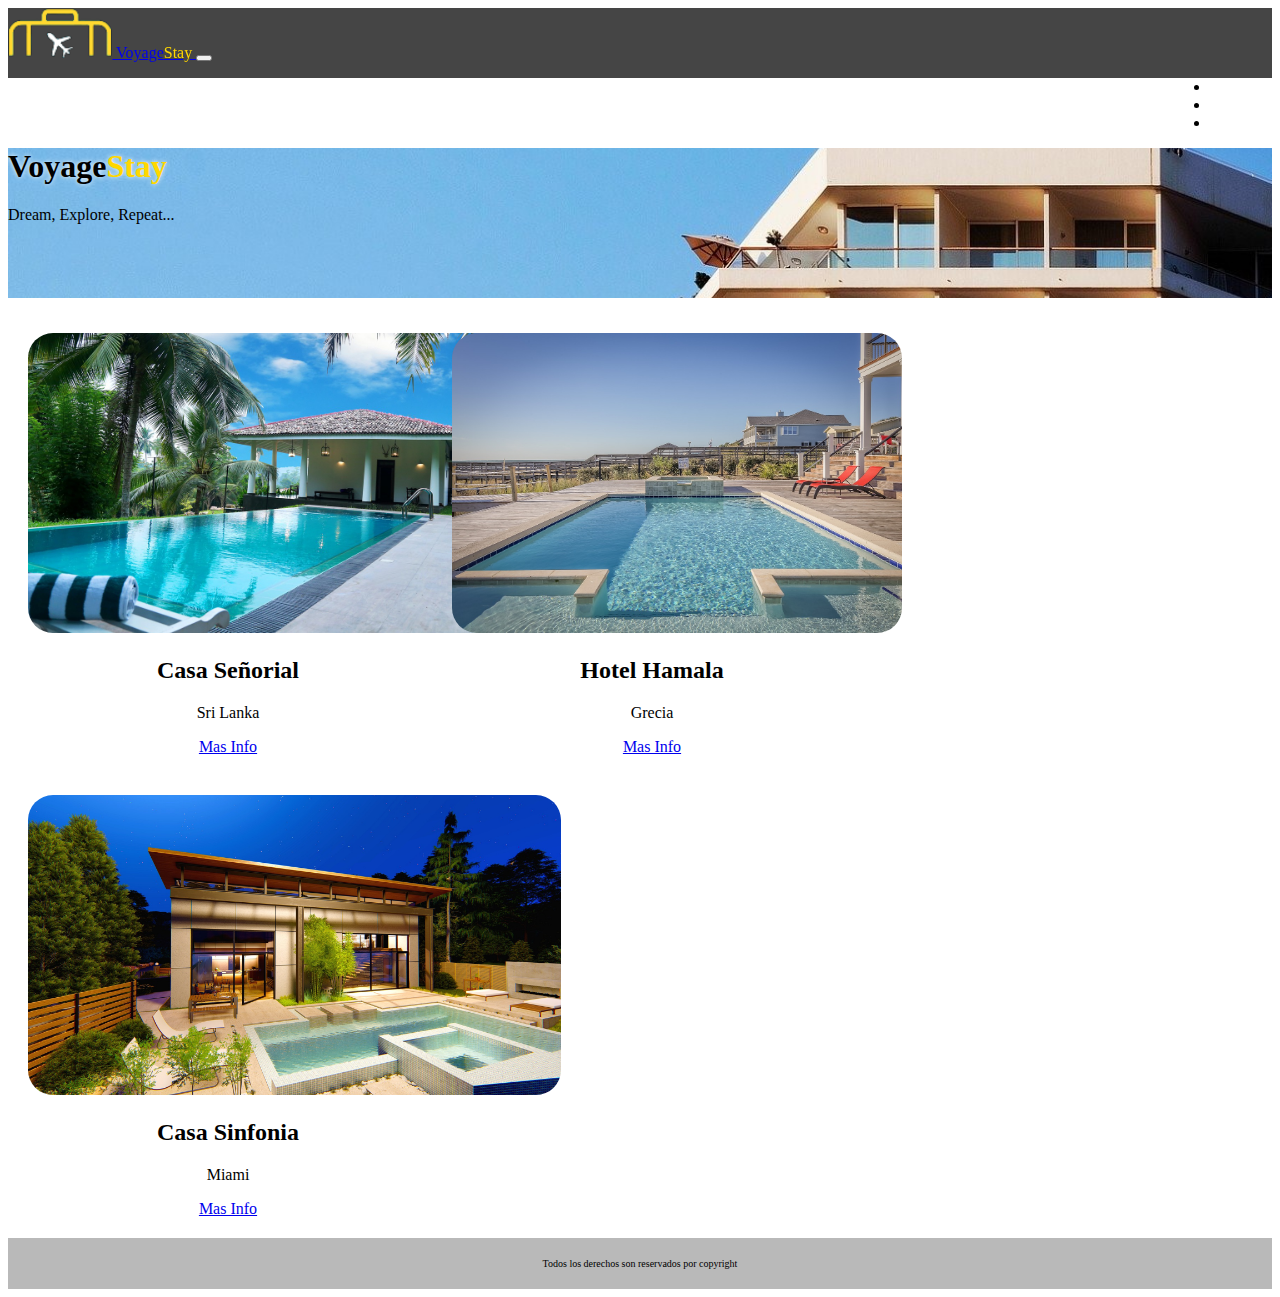
<file: index.html>
<!DOCTYPE html>
<html lang="es">
  <head>
    <meta charset="UTF-8" />
    <meta name="viewport" content="width=device-width, initial-scale=1.0" />
    <meta
      name="description"
      content="VoyageStay: Tu destino para alojamiento de vacaciones de calidad en destinos fascinantes. ¡Reserva hoy mismo y crea recuerdos inolvidables!"
    />
    <meta
      name="keywords"
      content="Alojamiento, Reserva, Vacaciones, Hoteleria, Hotel, Albergue, Viaje, Turismo, Agencia de Viajes, Paquetes de Viajes, Verano, Playa, Mar"
    />
    <!-- fontawasome Inicia -->
    <link
      rel="stylesheet"
      href="https://cdnjs.cloudflare.com/ajax/libs/font-awesome/6.4.2/css/all.min.css"
      integrity="sha512-z3gLpd7yknf1YoNbCzqRKc4qyor8gaKU1qmn+CShxbuBusANI9QpRohGBreCFkKxLhei6S9CQXFEbbKuqLg0DA=="
      crossorigin="anonymous"
      referrerpolicy="no-referrer"
    />
    <!-- fontawasome FIN -->
    <!-- Bs 5.1 Inicio -->
    <link
      href="https://cdn.jsdelivr.net/npm/bootstrap@5.1.3/dist/css/bootstrap.min.css"
      rel="stylesheet"
      integrity="sha384-1BmE4kWBq78iYhFldvKuhfTAU6auU8tT94WrHftjDbrCEXSU1oBoqyl2QvZ6jIW3"
      crossorigin="anonymous"
    />
    <!-- Bs 5.1 FIN -->
    <link rel="stylesheet" href="estilos.css" />
    <link
      rel="shortcut icon"
      href="./Imagenes/favicon-32x32.png"
      type="image/x-icon"
    />
    <title>VoyageStay: Alojamiento de Vacaciones | VoyageStay</title>
  </head>

  <body>
    <!-- NAV BAR INICIO -->
    <header>
      <nav class="navbar navbar-expand-sm navbar-dark fixed-top">
        <div class="container-fluid">
          <a class="navbar-brand" href="#">
            <img
              src="./Imagenes/Logo1.png"
              alt="LogoVoyageStay"
              class="img-navbar"
            />
            Voyage<span class="logo-span">Stay </span>
          </a>
          <button
            class="navbar-toggler"
            type="button"
            data-bs-toggle="collapse"
            data-bs-target="#collapsibleNavbar"
          >
            <span class="navbar-toggler-icon"></span>
          </button>
          <div class="collapse navbar-collapse" id="collapsibleNavbar">
            <ul class="navbar-nav">
              <li class="nav-item">
                <a class="nav-link" href="index.html">Home</a>
              </li>
              <li class="nav-item">
                <a class="nav-link" href="./page/aboustus.html">About Us</a>
              </li>
              <li class="nav-item">
                <a class="nav-link" href="./page/contact.html">Contact</a>
              </li>
            </ul>
          </div>
        </div>
      </nav>
    </header>
    <!-- NAVBAR FIN  -->

    <!-- JUMBOTRON INICIO -->
    <div class="jumbotron p-5">
      <h1>Voyage<span class="logo-span">Stay</span></h1>
      <p>Dream, Explore, Repeat...</p>
    </div>
    <!-- JUMBOTRON FIN -->

    <!-- Card Inicio -->
    <main>
      <div class="cards d-flex justify-content-around">
        <div class="card" style="width: 400px">
          <img
            class="card-img-top card-img"
            src="./Imagenes/CasaSeñorial.jpg"
            alt="image Casa Señorial"
          />
          <div class="card-body">
            <h2 class="card-title">Casa Señorial</h2>
            <p class="card-text">Sri Lanka</p>
            <a href="./page/seniorial.html" class="btn btn-info" target="blank">Mas Info</a>
          </div>
        </div>
        <div class="card" style="width: 400px">
          <img
            class="card-img-top card-img"
            src="./Imagenes/HotelHamala.jpg"
            alt="image Hotel Hamala"
          />
          <div class="card-body">
            <h2 class="card-title">Hotel Hamala</h2>
            <p class="card-text">Grecia</p>
            <a href="./page/hamala.html" class="btn btn-info" target="blank">Mas Info</a>
          </div>
        </div>
        <div class="card" style="width: 400px">
          <img
            class="card-img-top card-img"
            src="./Imagenes/CasaSinfonia.jpg"
            alt="image Casa Sinfonia"
          />
          <div class="card-body">
            <h2 class="card-title">Casa Sinfonia</h2>
            <p class="card-text">Miami</p>
            <a href="./page/sinfonia.html" class="btn btn-info" target="blank">Mas Info</a>
          </div>
        </div>
      </div>
    </main>
    <!-- Pie de pagina -->
    <footer>
      <p>Todos los derechos son reservados por copyright</p>
      <div class="redes">
        <a href="https://www.facebook.com/caco.flores.9" target="_blank">
          <i class="fab fa-facebook"></i
        ></a>
        <a href="https://www.instagram.com/cflores.s/" target="_blank">
          <i class="fab fa-instagram"></i
        ></a>
        <a
          href="https://www.linkedin.com/in/carlosfloreserrano/"
          target="_blank"
        >
          <i class="fab fa-linkedin"></i
        ></a>
      </div>
    </footer>

    <script
      src="https://cdn.jsdelivr.net/npm/bootstrap@5.1.3/dist/js/bootstrap.bundle.min.js"
      integrity="sha384-ka7Sk0Gln4gmtz2MlQnikT1wXgYsOg+OMhuP+IlRH9sENBO0LRn5q+8nbTov4+1p"
      crossorigin="anonymous"
    ></script>
  </body>
</html>
</file>
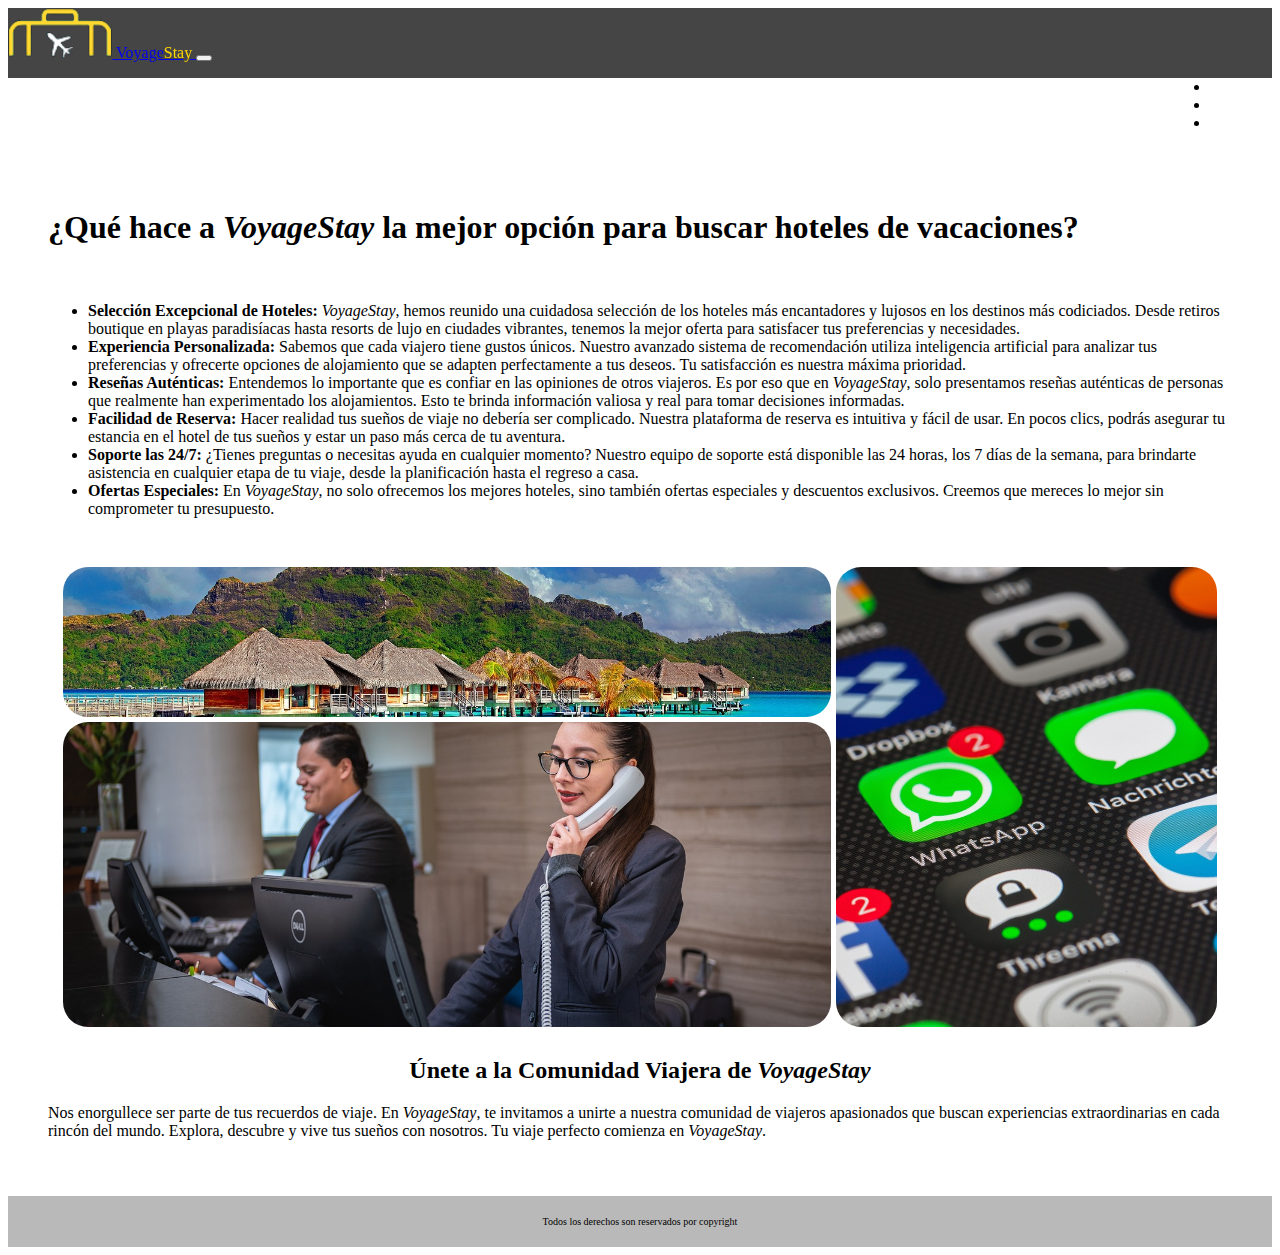
<file: page/aboustus.html>
<!DOCTYPE html>
<html lang="es">
  <head>
    <meta charset="UTF-8" />
    <meta name="viewport" content="width=device-width, initial-scale=1.0" />
    <meta name="description" content="VoyageStay: Tu destino para alojamiento de vacaciones de calidad en destinos fascinantes. ¡Reserva hoy mismo y crea recuerdos inolvidables!" >
    <meta name="keywords" content="Alojamiento, Reserva, Vacaciones, Hoteleria, Hotel, Albergue, Viaje, Turismo, Agencia de Viajes, Paquetes de Viajes, Verano, Playa, Mar">
    <!-- fontawasome Inicia -->
    <link
      rel="stylesheet"
      href="https://cdnjs.cloudflare.com/ajax/libs/font-awesome/6.4.2/css/all.min.css"
      integrity="sha512-z3gLpd7yknf1YoNbCzqRKc4qyor8gaKU1qmn+CShxbuBusANI9QpRohGBreCFkKxLhei6S9CQXFEbbKuqLg0DA=="
      crossorigin="anonymous"
      referrerpolicy="no-referrer"
    />
    <!-- fontawasome FIN -->
    <!-- Bs 5.1 Inicio -->
    <link
      href="https://cdn.jsdelivr.net/npm/bootstrap@5.1.3/dist/css/bootstrap.min.css"
      rel="stylesheet"
      integrity="sha384-1BmE4kWBq78iYhFldvKuhfTAU6auU8tT94WrHftjDbrCEXSU1oBoqyl2QvZ6jIW3"
      crossorigin="anonymous"
    />
    <!-- Bs 5.1 FIN -->
    <link rel="stylesheet" href="../estilos.css" />
    <link
      rel="shortcut icon"
      href="../Imagenes/favicon-32x32.png"
      type="image/x-icon"
    />
    <title> About Us | VoyageStay: Alojamiento de Vacaciones | VoyageStay</title>
  </head>

  <body>
    <!-- NAV BAR INICIO -->
    <header>
      <nav class="navbar navbar-expand-sm navbar-dark fixed-top">
        <div class="container-fluid">
          <a class="navbar-brand" href="#">
            <img
              src="../Imagenes/Logo1.png"
              alt="LogoVoyageStay"
              class="img-navbar"
            />
            Voyage<span class="logo-span">Stay </span>
          </a>
          <button
            class="navbar-toggler"
            type="button"
            data-bs-toggle="collapse"
            data-bs-target="#collapsibleNavbar"
          >
            <span class="navbar-toggler-icon"></span>
          </button>
          <div class="collapse navbar-collapse" id="collapsibleNavbar">
            <ul class="navbar-nav">
              <li class="nav-item">
                <a class="nav-link" href="../index.html">Home</a>
              </li>
              <li class="nav-item">
                <a class="nav-link" href="aboustus.html">About Us</a>
              </li>
              <li class="nav-item">
                <a class="nav-link" href="contact.html">Contact</a>
              </li>
            </ul>
          </div>
        </div>
      </nav>
    </header>
    <!-- NAVBAR FIN  -->
    <main>
    <div class="infoAboustus">
      <div class="row">
        <div class="col-lg-6 col-md-12 infoizquierdo">
          <h1>
            ¿Qué hace a <em>VoyageStay</em> la mejor opción para buscar hoteles
            de vacaciones?
          </h1>
          <br/>
          <ul>
            <li>
              <strong>Selección Excepcional de Hoteles: </strong>
              <em>VoyageStay</em>, hemos reunido una cuidadosa selección de los
              hoteles más encantadores y lujosos en los destinos más codiciados.
              Desde retiros boutique en playas paradisíacas hasta resorts de
              lujo en ciudades vibrantes, tenemos la mejor oferta para
              satisfacer tus preferencias y necesidades.
            </li>
            <li>
              <strong>Experiencia Personalizada:</strong> Sabemos que cada
              viajero tiene gustos únicos. Nuestro avanzado sistema de
              recomendación utiliza inteligencia artificial para analizar tus
              preferencias y ofrecerte opciones de alojamiento que se adapten
              perfectamente a tus deseos. Tu satisfacción es nuestra máxima
              prioridad.
            </li>
            <li>
              <strong>Reseñas Auténticas: </strong>Entendemos lo importante que
              es confiar en las opiniones de otros viajeros. Es por eso que en
              <em>VoyageStay</em>, solo presentamos reseñas auténticas de
              personas que realmente han experimentado los alojamientos. Esto te
              brinda información valiosa y real para tomar decisiones
              informadas.
            </li>
            <li>
              <strong>Facilidad de Reserva:</strong> Hacer realidad tus sueños
              de viaje no debería ser complicado. Nuestra plataforma de reserva
              es intuitiva y fácil de usar. En pocos clics, podrás asegurar tu
              estancia en el hotel de tus sueños y estar un paso más cerca de tu
              aventura.
            </li>
            <li>
              <strong>Soporte las 24/7:</strong> ¿Tienes preguntas o necesitas
              ayuda en cualquier momento? Nuestro equipo de soporte está
              disponible las 24 horas, los 7 días de la semana, para brindarte
              asistencia en cualquier etapa de tu viaje, desde la planificación
              hasta el regreso a casa.
            </li>
            <li>
              <strong>Ofertas Especiales:</strong> En <em>VoyageStay</em>, no
              solo ofrecemos los mejores hoteles, sino también ofertas
              especiales y descuentos exclusivos. Creemos que mereces lo mejor
              sin comprometer tu presupuesto.
            </li>
            <br>
          </ul>
        </div>

        <div class="col-lg-6 col-md-12 infoderecho">
          <div class="fotoderecho fotoderecho1"></div>
          <div class="fotoderecho fotoderecho2"></div>
          <div class="fotoderecho fotoderecho3"></div>
        </div>
      </div>
      <div class="col-md-12">
        <h2 class="info2">
          Únete a la Comunidad Viajera de <em>VoyageStay</em>
        </h2>
        <p>
          Nos enorgullece ser parte de tus recuerdos de viaje. En
          <em>VoyageStay</em>, te invitamos a unirte a nuestra comunidad de
          viajeros apasionados que buscan experiencias extraordinarias en cada
          rincón del mundo. Explora, descubre y vive tus sueños con nosotros. Tu
          viaje perfecto comienza en <em>VoyageStay</em>.
        </p>
      </div>
    </div>
  </main>
    <!-- Pie de pagina -->
    <footer>
      <p>Todos los derechos son reservados por copyright</p>
      <div class="redes">
        <a href="https://www.facebook.com/caco.flores.9" target="_blank">
          <i class="fab fa-facebook"></i
        ></a>
        <a href="https://www.instagram.com/cflores.s/" target="_blank">
          <i class="fab fa-instagram"></i
        ></a>
        <a
          href="https://www.linkedin.com/in/carlosfloreserrano/"
          target="_blank"
        >
          <i class="fab fa-linkedin"></i
        ></a>
      </div>
    </footer>

    <script
      src="https://cdn.jsdelivr.net/npm/bootstrap@5.1.3/dist/js/bootstrap.bundle.min.js"
      integrity="sha384-ka7Sk0Gln4gmtz2MlQnikT1wXgYsOg+OMhuP+IlRH9sENBO0LRn5q+8nbTov4+1p"
      crossorigin="anonymous"
    ></script>
  </body>
</html>
</file>
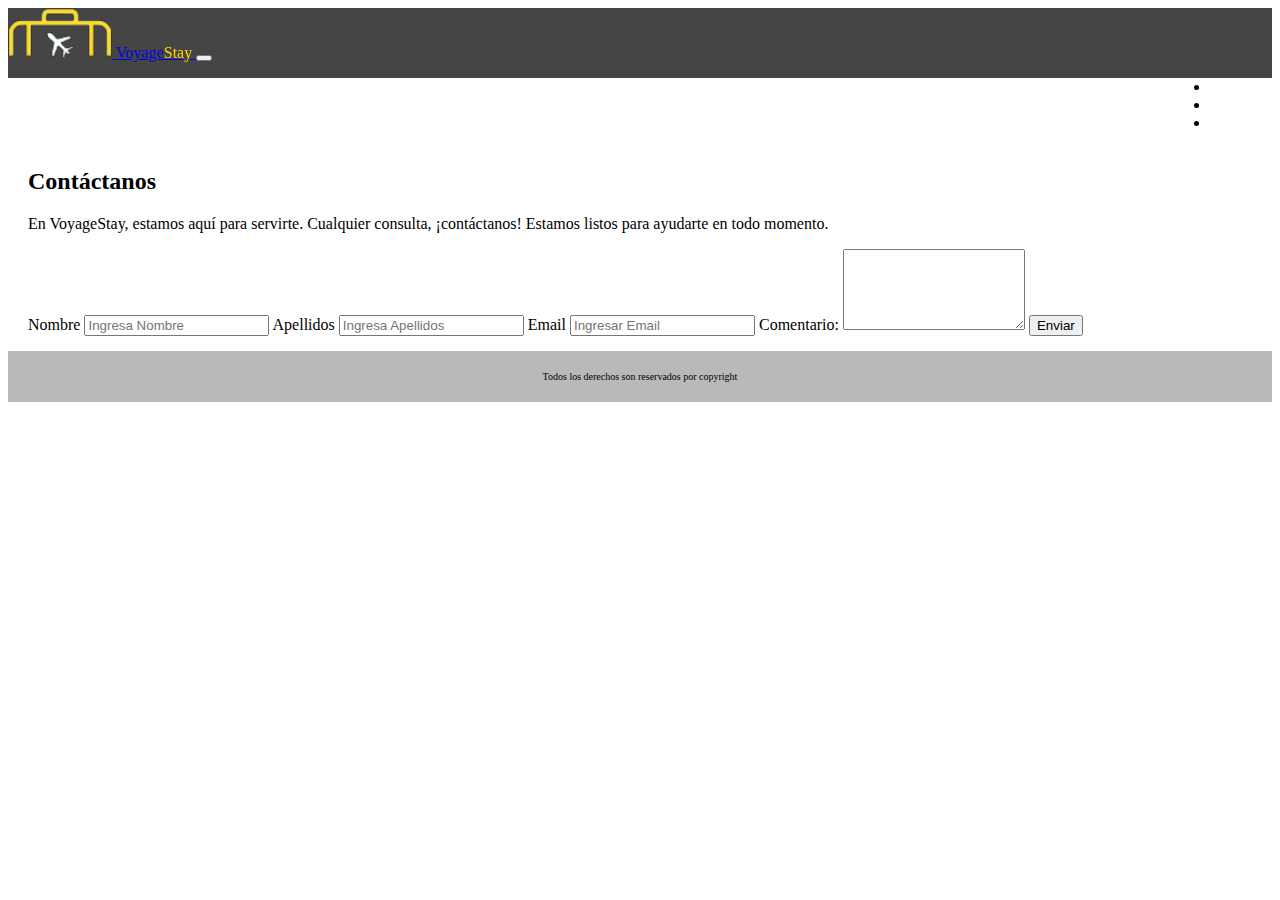
<file: page/contact.html>
<!DOCTYPE html>
<html lang="es">
  <head>
    <meta charset="UTF-8" />
    <meta name="viewport" content="width=device-width, initial-scale=1.0" />
    <meta
      name="description"
      content="VoyageStay: Tu destino para alojamiento de vacaciones de calidad en destinos fascinantes. ¡Reserva hoy mismo y crea recuerdos inolvidables!"
    />
    <meta
      name="keywords"
      content="Alojamiento, Reserva, Vacaciones, Hoteleria, Hotel, Albergue, Viaje, Turismo, Agencia de Viajes, Paquetes de Viajes, Verano, Playa, Mar"
    />
    <!-- fontawasome Inicia -->
    <link
      rel="stylesheet"
      href="https://cdnjs.cloudflare.com/ajax/libs/font-awesome/6.4.2/css/all.min.css"
      integrity="sha512-z3gLpd7yknf1YoNbCzqRKc4qyor8gaKU1qmn+CShxbuBusANI9QpRohGBreCFkKxLhei6S9CQXFEbbKuqLg0DA=="
      crossorigin="anonymous"
      referrerpolicy="no-referrer"
    />
    <!-- fontawasome FIN -->
    <!-- Bs 5.1 Inicio -->
    <link
      href="https://cdn.jsdelivr.net/npm/bootstrap@5.1.3/dist/css/bootstrap.min.css"
      rel="stylesheet"
      integrity="sha384-1BmE4kWBq78iYhFldvKuhfTAU6auU8tT94WrHftjDbrCEXSU1oBoqyl2QvZ6jIW3"
      crossorigin="anonymous"
    />
    <!-- Bs 5.1 FIN -->
    <link rel="stylesheet" href="../estilos.css" />
    <link
      rel="shortcut icon"
      href="../Imagenes/favicon-32x32.png"
      type="image/x-icon"
    />
    <title>Contact | VoyageStay: Alojamiento de Vacaciones | VoyageStay</title>
  </head>

  <body>
    <!-- NAV BAR INICIO -->
    <header>
      <nav class="navbar navbar-expand-sm navbar-dark fixed-top">
        <div class="container-fluid">
          <a class="navbar-brand" href="#">
            <img
              src="../Imagenes/Logo1.png"
              alt="LogoVoyageStay"
              class="img-navbar"
            />
            Voyage<span class="logo-span">Stay </span>
          </a>
          <button
            class="navbar-toggler"
            type="button"
            data-bs-toggle="collapse"
            data-bs-target="#collapsibleNavbar"
          >
            <span class="navbar-toggler-icon"></span>
          </button>
          <div class="collapse navbar-collapse" id="collapsibleNavbar">
            <ul class="navbar-nav">
              <li class="nav-item">
                <a class="nav-link" href="../index.html">Home</a>
              </li>
              <li class="nav-item">
                <a class="nav-link" href="aboustus.html">About Us</a>
              </li>
              <li class="nav-item">
                <a class="nav-link" href="contact.html">Contact</a>
              </li>
            </ul>
          </div>
        </div>
      </nav>
    </header>
    <!-- NAVBAR FIN  -->
    <main>
      <div class="col-md-12 container-form">
        <div class="row info-form">
          <h2>Contáctanos</h2>
          <p>
            En VoyageStay, estamos aquí para servirte. Cualquier consulta,
            ¡contáctanos! Estamos listos para ayudarte en todo momento.
          </p>

          <label for="nombre" class="form-label">Nombre</label>
          <input
            type="text"
            class="form-control"
            id="Nombre"
            placeholder="Ingresa Nombre"
            name="nombre"
          />

          <label for="apellido" class="form-label">Apellidos</label>
          <input
            type="text"
            class="form-control"
            id="Apellidos"
            placeholder="Ingresa Apellidos"
            name="apellidos"
          />

          <label for="email" class="form-label">Email</label>
          <input
            type="email"
            class="form-control"
            id="email"
            placeholder="Ingresar Email"
            name="email"
          />
          <label for="comment">Comentario:</label>
          <textarea
            class="form-control"
            rows="5"
            id="Comentario"
            name="text"
          ></textarea>
          <button type="submit" class="btn btn-info">Enviar</button>
        </div>
      </div>
    </main>
    <!-- Pie de pagina -->
    <footer>
      <p>Todos los derechos son reservados por copyright</p>
      <div class="redes">
        <a href="https://www.facebook.com/caco.flores.9" target="_blank">
          <i class="fab fa-facebook"></i
        ></a>
        <a href="https://www.instagram.com/cflores.s/" target="_blank">
          <i class="fab fa-instagram"></i
        ></a>
        <a
          href="https://www.linkedin.com/in/carlosfloreserrano/"
          target="_blank"
        >
          <i class="fab fa-linkedin"></i
        ></a>
      </div>
    </footer>

    <script
      src="https://cdn.jsdelivr.net/npm/bootstrap@5.1.3/dist/js/bootstrap.bundle.min.js"
      integrity="sha384-ka7Sk0Gln4gmtz2MlQnikT1wXgYsOg+OMhuP+IlRH9sENBO0LRn5q+8nbTov4+1p"
      crossorigin="anonymous"
    ></script>
  </body>
</html>
</file>
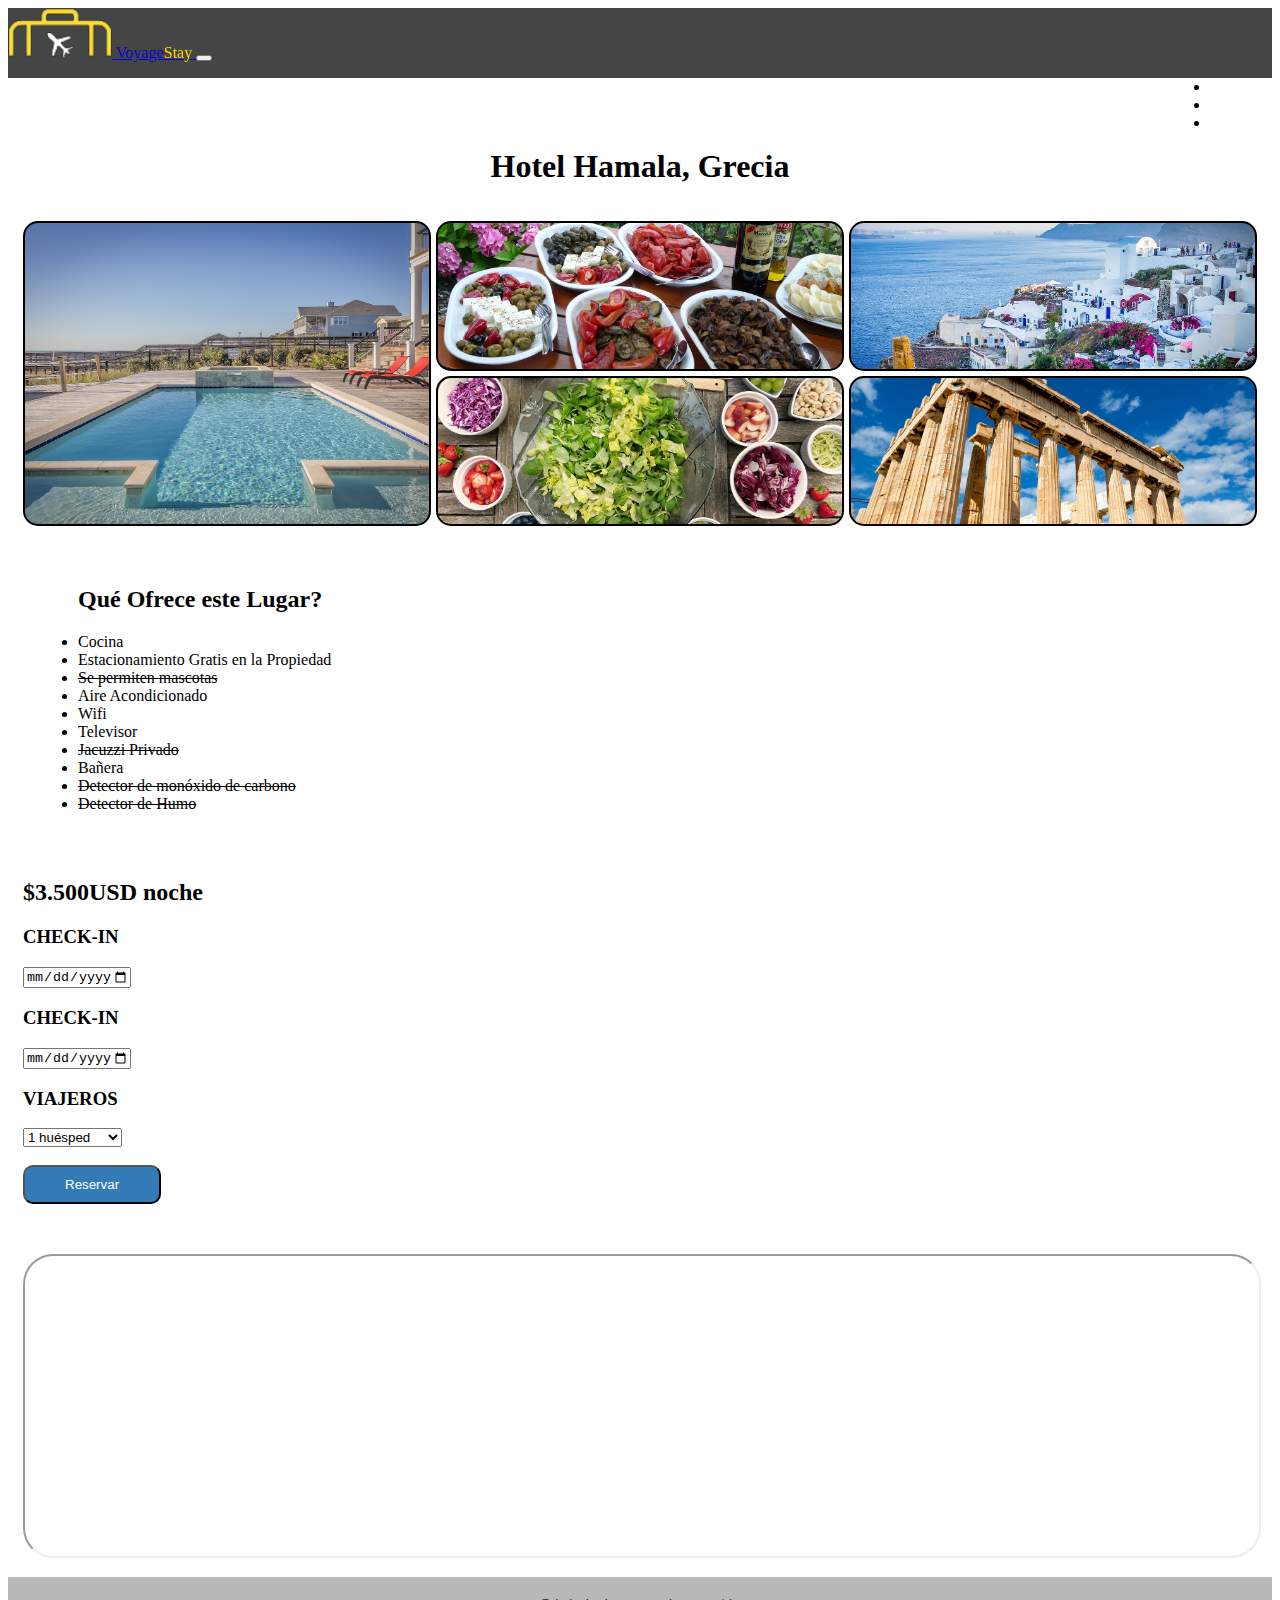
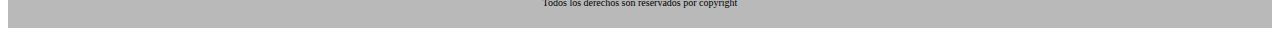
<file: page/hamala.html>
<!DOCTYPE html>
<html lang="es">
  <head>
    <meta charset="UTF-8" />
    <meta name="viewport" content="width=device-width, initial-scale=1.0" />
    <meta
      name="description"
      content="VoyageStay: Tu destino para alojamiento de vacaciones de calidad en destinos fascinantes. ¡Reserva hoy mismo y crea recuerdos inolvidables!"
    />
    <meta
      name="keywords"
      content="Alojamiento, Reserva, Vacaciones, Hoteleria, Hotel, Albergue, Viaje, Turismo, Agencia de Viajes, Paquetes de Viajes, Verano, Playa, Mar"
    />
    <!-- fontawasome Inicia -->
    <link
      rel="stylesheet"
      href="https://cdnjs.cloudflare.com/ajax/libs/font-awesome/6.4.2/css/all.min.css"
      integrity="sha512-z3gLpd7yknf1YoNbCzqRKc4qyor8gaKU1qmn+CShxbuBusANI9QpRohGBreCFkKxLhei6S9CQXFEbbKuqLg0DA=="
      crossorigin="anonymous"
      referrerpolicy="no-referrer"
    />
    <!-- fontawasome FIN -->
    <!-- Bs 5.1 Inicio -->
    <link
      href="https://cdn.jsdelivr.net/npm/bootstrap@5.1.3/dist/css/bootstrap.min.css"
      rel="stylesheet"
      integrity="sha384-1BmE4kWBq78iYhFldvKuhfTAU6auU8tT94WrHftjDbrCEXSU1oBoqyl2QvZ6jIW3"
      crossorigin="anonymous"
    />
    <!-- Bs 5.1 FIN -->
    <link rel="stylesheet" href="../estilos.css" />
    <link
      rel="shortcut icon"
      href="../Imagenes/favicon-32x32.png"
      type="image/x-icon"
    />
    <title>
      Hamala: Lujo y Confort | VoyageStay: Alojamiento de Vacaciones |
      VoyageStay
    </title>
  </head>

  <body>
    <!-- NAV BAR INICIO -->
    <header>
      <nav class="navbar navbar-expand-sm navbar-dark fixed-top">
        <div class="container-fluid">
          <a class="navbar-brand" href="#">
            <img
              src="../Imagenes/Logo1.png"
              alt="LogoVoyageStay"
              class="img-navbar"
            />
            Voyage<span class="logo-span">Stay </span>
          </a>
          <button
            class="navbar-toggler"
            type="button"
            data-bs-toggle="collapse"
            data-bs-target="#collapsibleNavbar"
          >
            <span class="navbar-toggler-icon"></span>
          </button>
          <div class="collapse navbar-collapse" id="collapsibleNavbar">
            <ul class="navbar-nav">
              <li class="nav-item">
                <a class="nav-link" href="../index.html">Home</a>
              </li>
              <li class="nav-item">
                <a class="nav-link" href="aboustus.html">About Us</a>
              </li>
              <li class="nav-item">
                <a class="nav-link" href="contact.html">Contact</a>
              </li>
            </ul>
          </div>
        </div>
      </nav>
    </header>
    <!-- NAVBAR FIN  -->

    <!-- titulo del hotel INICIO -->
    <main>
      <h1 class="titulohotel">Hotel Hamala, Grecia</h1>

      <!-- Carousel Menor a 788 -->
      <div id="demo" class="carousel slide" data-bs-ride="carousel">
        <!-- Indicators/dots -->
        <div class="carousel-indicators">
          <button
            type="button"
            data-bs-target="#demo"
            data-bs-slide-to="0"
            class="active"
          ></button>
          <button
            type="button"
            data-bs-target="#demo"
            data-bs-slide-to="1"
          ></button>
          <button
            type="button"
            data-bs-target="#demo"
            data-bs-slide-to="2"
          ></button>
          <button
            type="button"
            data-bs-target="#demo"
            data-bs-slide-to="3"
          ></button>
          <button
            type="button"
            data-bs-target="#demo"
            data-bs-slide-to="4"
          ></button>
        </div>

        <!-- The slideshow/carousel -->
        <div class="carousel-inner">
          <div class="carousel-item active">
            <img
              src="../Imagenes/hamala/HotelHamala.jpg"
              alt="fotohamala"
              class="d-block w-100"
            />
          </div>
          <div class="carousel-item">
            <img
              src="../Imagenes/hamala/buffet-58725_1280.jpg"
              alt="fotohamala"
              class="d-block w-100"
            />
          </div>
          <div class="carousel-item">
            <img
              src="../Imagenes/hamala/santorini-gca7d67df2_1280.jpg"
              alt="fotohamala"
              class="d-block w-100"
            />
          </div>
          <div class="carousel-item">
            <img
              src="../Imagenes/hamala/greece-g835566707_1280.jpg"
              alt="fotohamala"
              class="d-block w-100"
            />
          </div>
          <div class="carousel-item">
            <img
              src="../Imagenes/hamala/salad-2756467_1280.jpg"
              alt="fotohamala"
              class="d-block w-100"
            />
          </div>
        </div>

        <!-- Left and right controls/icons -->
        <button
          class="carousel-control-prev"
          type="button"
          data-bs-target="#demo"
          data-bs-slide="prev"
        >
          <span class="carousel-control-prev-icon"></span>
        </button>
        <button
          class="carousel-control-next"
          type="button"
          data-bs-target="#demo"
          data-bs-slide="next"
        >
          <span class="carousel-control-next-icon"></span>
        </button>
      </div>

      <!-- Galeria Mayor a 788 -->

      <div class="galeria">
        <div class="item item1"></div>
        <div class="item item2"></div>
        <div class="item item3"></div>
        <div class="item item4"></div>
        <div class="item item5"></div>
      </div>

      <div class="containerProducto">
        <div class="row">
          <div
            class="col-lg-4 col-md-6 col-12 infoproducto infoproductoizquierdo ofrece">
            <ul class="listadescripcion">
              <h2>Qué Ofrece este Lugar?</h2>
              <li>Cocina</li>
              <li>Estacionamiento Gratis en la Propiedad</li>
              <li><s>Se permiten mascotas </s></li>
              <li>Aire Acondicionado</li>
              <li>Wifi</li>
              <li>Televisor</li>
              <li><s>Jacuzzi Privado</s></li>
              <li>Bañera</li>
              <li><s>Detector de monóxido de carbono</s></li>
              <li><s>Detector de Humo</s></li>
            </ul>
          </div>
          <div
            class="col-lg-4 col-md-6 col-12 infoproducto infoproductocentro reserva">
            <div class="listaprecios">
              <h2 class="precio">$3.500USD noche</h2>
              <h3>CHECK-IN</h3>
              <input
                type="date"
                name="fecha"
                placeholder="Ingresa la fecha"
                class="campo"
                min="2023-07-31"
                max="2023-12-21"
              />
              <h3>CHECK-IN</h3>
              <input
                type="date"
                name="fecha"
                placeholder="Ingresa la fecha"
                class="campo"
                min="2023-07-31"
                max="2023-12-21"
              />
              <br />
              <h3>VIAJEROS</h3>
              <select id="num-huespedes" name="num-huespedes">
                <option value="1">1 huésped</option>
                <option value="2">2 huéspedes</option>
                <option value="3">3 huéspedes</option>
                <option value="4">4 huéspedes</option>
              </select>
              <br /><br />
              <button type="button" class="btnreservar">Reservar</button>
            </div>
          </div>
          <div class="col-lg-4 col-md-12 col-12 infoproducto infoproductoderecho mapa">
            <iframe
              src="https://www.google.com/maps/embed?pb=!1m18!1m12!1m3!1d6426126.670628727!2d24.324433900000002!3d38.1458392!2m3!1f0!2f0!3f0!3m2!1i1024!2i768!4f13.1!3m3!1m2!1s0x135b4ac711716c63%3A0x363a1775dc9a2d1d!2sGrecia!5e0!3m2!1ses-419!2sar!4v1690823921209!5m2!1ses-419!2sar"
            ></iframe>
          </div>
        </div>
      </div>
    </main>
    <!-- Pie de pagina -->
    <footer>
      <p>Todos los derechos son reservados por copyright</p>
      <div class="redes">
        <a href="https://www.facebook.com/caco.flores.9" target="_blank">
          <i class="fab fa-facebook"></i
        ></a>
        <a href="https://www.instagram.com/cflores.s/" target="_blank">
          <i class="fab fa-instagram"></i
        ></a>
        <a
          href="https://www.linkedin.com/in/carlosfloreserrano/"
          target="_blank"
        >
          <i class="fab fa-linkedin"></i
        ></a>
      </div>
    </footer>

    <script
      src="https://cdn.jsdelivr.net/npm/bootstrap@5.1.3/dist/js/bootstrap.bundle.min.js"
      integrity="sha384-ka7Sk0Gln4gmtz2MlQnikT1wXgYsOg+OMhuP+IlRH9sENBO0LRn5q+8nbTov4+1p"
      crossorigin="anonymous"
    ></script>
  </body>
</html>
</file>
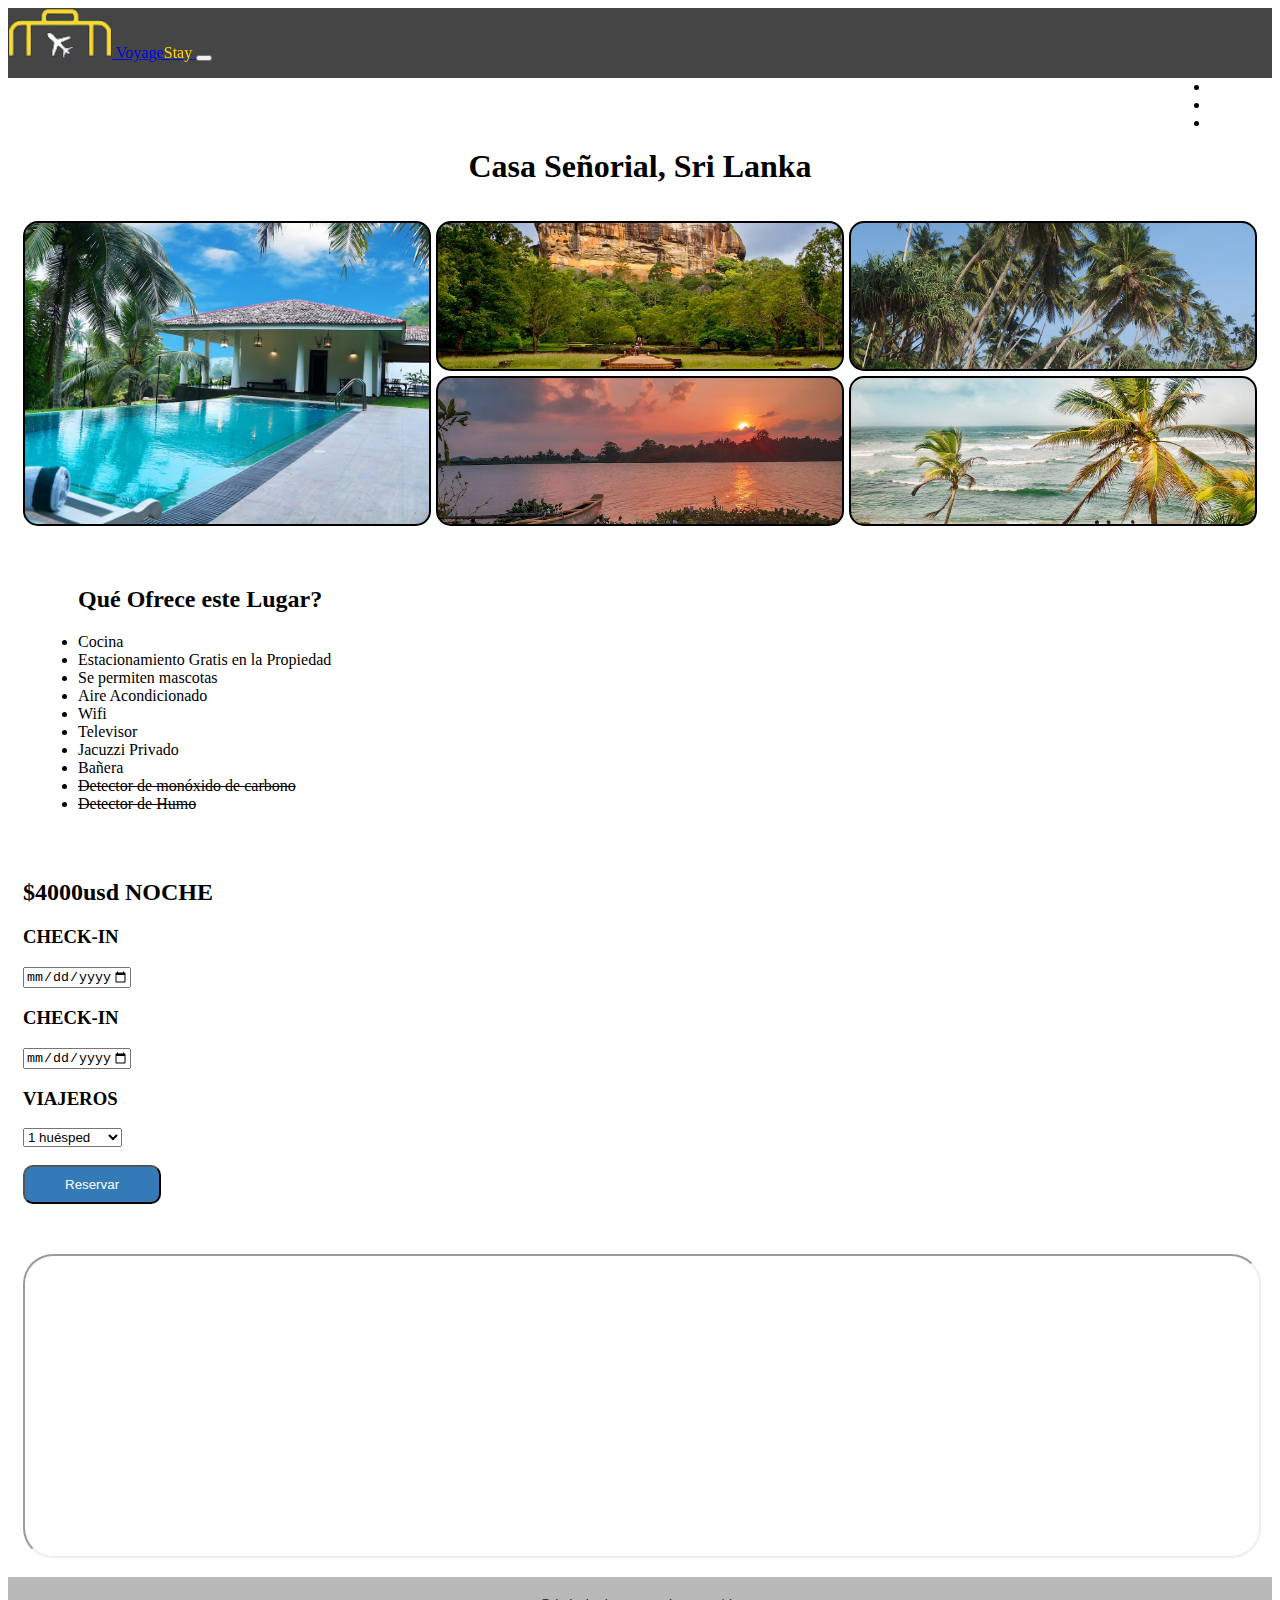
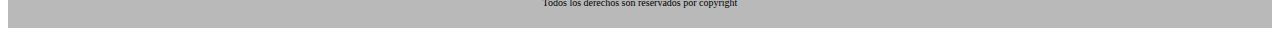
<file: page/seniorial.html>
<!DOCTYPE html>
<html lang="es">
  <head>
    <meta charset="UTF-8" />
    <meta name="viewport" content="width=device-width, initial-scale=1.0" />
    <meta
      name="description"
      content="VoyageStay: Tu destino para alojamiento de vacaciones de calidad en destinos fascinantes. ¡Reserva hoy mismo y crea recuerdos inolvidables!"
    />
    <meta
      name="keywords"
      content="Alojamiento, Reserva, Vacaciones, Hoteleria, Hotel, Albergue, Viaje, Turismo, Agencia de Viajes, Paquetes de Viajes, Verano, Playa, Mar"
    />
    <!-- fontawasome Inicia -->
    <link
      rel="stylesheet"
      href="https://cdnjs.cloudflare.com/ajax/libs/font-awesome/6.4.2/css/all.min.css"
      integrity="sha512-z3gLpd7yknf1YoNbCzqRKc4qyor8gaKU1qmn+CShxbuBusANI9QpRohGBreCFkKxLhei6S9CQXFEbbKuqLg0DA=="
      crossorigin="anonymous"
      referrerpolicy="no-referrer"
    />
    <!-- fontawasome FIN -->
    <!-- Bs 5.1 Inicio -->
    <link
      href="https://cdn.jsdelivr.net/npm/bootstrap@5.1.3/dist/css/bootstrap.min.css"
      rel="stylesheet"
      integrity="sha384-1BmE4kWBq78iYhFldvKuhfTAU6auU8tT94WrHftjDbrCEXSU1oBoqyl2QvZ6jIW3"
      crossorigin="anonymous"
    />
    <!-- Bs 5.1 FIN -->
    <link rel="stylesheet" href="../estilos.css" />
    <link
      rel="shortcut icon"
      href="../Imagenes/favicon-32x32.png"
      type="image/x-icon"
    />
    <title>
      Hotel Señorial: Encanto Histórico | VoyageStay: Alojamiento de Vacaciones
      | VoyageStay
    </title>
  </head>

  <body>
    <!-- NAV BAR INICIO -->
    <header>
      <nav class="navbar navbar-expand-sm navbar-dark fixed-top">
        <div class="container-fluid">
          <a class="navbar-brand" href="#">
            <img
              src="../Imagenes/Logo1.png"
              alt="LogoVoyageStay"
              class="img-navbar"
            />
            Voyage<span class="logo-span">Stay </span>
          </a>
          <button
            class="navbar-toggler"
            type="button"
            data-bs-toggle="collapse"
            data-bs-target="#collapsibleNavbar"
          >
            <span class="navbar-toggler-icon"></span>
          </button>
          <div class="collapse navbar-collapse" id="collapsibleNavbar">
            <ul class="navbar-nav">
              <li class="nav-item">
                <a class="nav-link" href="../index.html">Home</a>
              </li>
              <li class="nav-item">
                <a class="nav-link" href="aboustus.html">About Us</a>
              </li>
              <li class="nav-item">
                <a class="nav-link" href="contact.html">Contact</a>
              </li>
            </ul>
          </div>
        </div>
      </nav>
    </header>
    <!-- NAVBAR FIN  -->

    <!-- titulo del hotel INICIO -->
    <main>
      <h1 class="titulohotel">Casa Señorial, Sri Lanka</h1>

      <!-- Carousel Menor a 788 -->
      <div id="demo" class="carousel slide" data-bs-ride="carousel">
        <!-- Indicators/dots -->
        <div class="carousel-indicators">
          <button
            type="button"
            data-bs-target="#demo"
            data-bs-slide-to="0"
            class="active"
          ></button>
          <button
            type="button"
            data-bs-target="#demo"
            data-bs-slide-to="1"
          ></button>
          <button
            type="button"
            data-bs-target="#demo"
            data-bs-slide-to="2"
          ></button>
          <button
            type="button"
            data-bs-target="#demo"
            data-bs-slide-to="3"
          ></button>
          <button
            type="button"
            data-bs-target="#demo"
            data-bs-slide-to="4"
          ></button>
        </div>

        <!-- The slideshow/carousel -->
        <div class="carousel-inner">
          <div class="carousel-item active">
            <img
              src="../Imagenes/sirlanka/CasaSeñorial.jpg"
              alt="fotohamala"
              class="d-block w-100"
            />
          </div>
          <div class="carousel-item">
            <img
              src="../Imagenes/sirlanka/sigiriya-gbdc515268_1280.jpg"
              alt="fotohamala"
              class="d-block w-100"
            />
          </div>
          <div class="carousel-item">
            <img
              src="../Imagenes/sirlanka/sri-lanka-g16ad8de67_1280.jpg"
              alt="fotohamala"
              class="d-block w-100"
            />
          </div>
          <div class="carousel-item">
            <img
              src="../Imagenes/sirlanka/sunrise-g747c104aa_1280.jpg"
              alt="fotohamala"
              class="d-block w-100"
            />
          </div>
          <div class="carousel-item">
            <img
              src="../Imagenes/sirlanka/travels-g809dba9b8_1280.jpg"
              alt="fotohamala"
              class="d-block w-100"
            />
          </div>
        </div>

        <!-- Left and right controls/icons -->
        <button
          class="carousel-control-prev"
          type="button"
          data-bs-target="#demo"
          data-bs-slide="prev"
        >
          <span class="carousel-control-prev-icon"></span>
        </button>
        <button
          class="carousel-control-next"
          type="button"
          data-bs-target="#demo"
          data-bs-slide="next"
        >
          <span class="carousel-control-next-icon"></span>
        </button>
      </div>

      <!-- Galeria Mayor a 788 -->

      <div class="galeria">
        <div class="item item6"></div>
        <div class="item item7"></div>
        <div class="item item8"></div>
        <div class="item item9"></div>
        <div class="item item10"></div>
      </div>

      <div class="containerProducto">
        <div class="row">
          <div
            class="col-lg-4 col-md-6 col-12 infoproducto infoproductoizquierdo ofrece">
            <ul class="listadescripcion">
              <h2>Qué Ofrece este Lugar?</h2>
              <li>Cocina</li>
              <li>Estacionamiento Gratis en la Propiedad</li>
              <li>Se permiten mascotas</li>
              <li>Aire Acondicionado</li>
              <li>Wifi</li>
              <li>Televisor</li>
              <li>Jacuzzi Privado</li>
              <li>Bañera</li>
              <li><s>Detector de monóxido de carbono</s></li>
              <li><s>Detector de Humo</s></li>
            </ul>
          </div>
          <div
            class="col-lg-4 col-md-6 col-12 infoproducto infoproductocentro reserva">
            <div class="listaprecios">
              <h2 class="precio">$4000usd NOCHE</h2>
              <h3>CHECK-IN</h3>
              <input
                type="date"
                name="fecha"
                placeholder="Ingresa la fecha"
                class="campo"
                min="2023-07-31"
                max="2023-12-21"
              />
              <h3>CHECK-IN</h3>
              <input
                type="date"
                name="fecha"
                placeholder="Ingresa la fecha"
                class="campo"
                min="2023-07-31"
                max="2023-12-21"
              />
              <br />
              <h3>VIAJEROS</h3>
              <select id="num-huespedes" name="num-huespedes">
                <option value="1">1 huésped</option>
                <option value="2">2 huéspedes</option>
                <option value="3">3 huéspedes</option>
                <option value="4">4 huéspedes</option>
              </select>
              <br /><br />
              <button type="button" class="btnreservar">Reservar</button>
            </div>
          </div>
          <div class="col-lg-4 col-md-12 col-12 infoproducto infoproductoderecho mapa">
            <iframe
              src="https://www.google.com/maps/embed?pb=!1m18!1m12!1m3!1d4047271.299976242!2d78.46169489521603!3d7.851731513542368!2m3!1f0!2f0!3f0!3m2!1i1024!2i768!4f13.1!3m3!1m2!1s0x3ae2593cf65a1e9d%3A0xe13da4b400e2d38c!2sSri%20Lanka!5e0!3m2!1ses-419!2sar!4v1690822734691!5m2!1ses-419!2sar"></iframe>
          </div>
        </div>
      </div>
    </main>
    <!-- Pie de pagina -->
    <footer>
      <p>Todos los derechos son reservados por copyright</p>
      <div class="redes">
        <a href="https://www.facebook.com/caco.flores.9" target="_blank">
          <i class="fab fa-facebook"></i
        ></a>
        <a href="https://www.instagram.com/cflores.s/" target="_blank">
          <i class="fab fa-instagram"></i
        ></a>
        <a
          href="https://www.linkedin.com/in/carlosfloreserrano/"
          target="_blank"
        >
          <i class="fab fa-linkedin"></i
        ></a>
      </div>
    </footer>

    <script
      src="https://cdn.jsdelivr.net/npm/bootstrap@5.1.3/dist/js/bootstrap.bundle.min.js"
      integrity="sha384-ka7Sk0Gln4gmtz2MlQnikT1wXgYsOg+OMhuP+IlRH9sENBO0LRn5q+8nbTov4+1p"
      crossorigin="anonymous"
    ></script>
  </body>
</html>
</file>
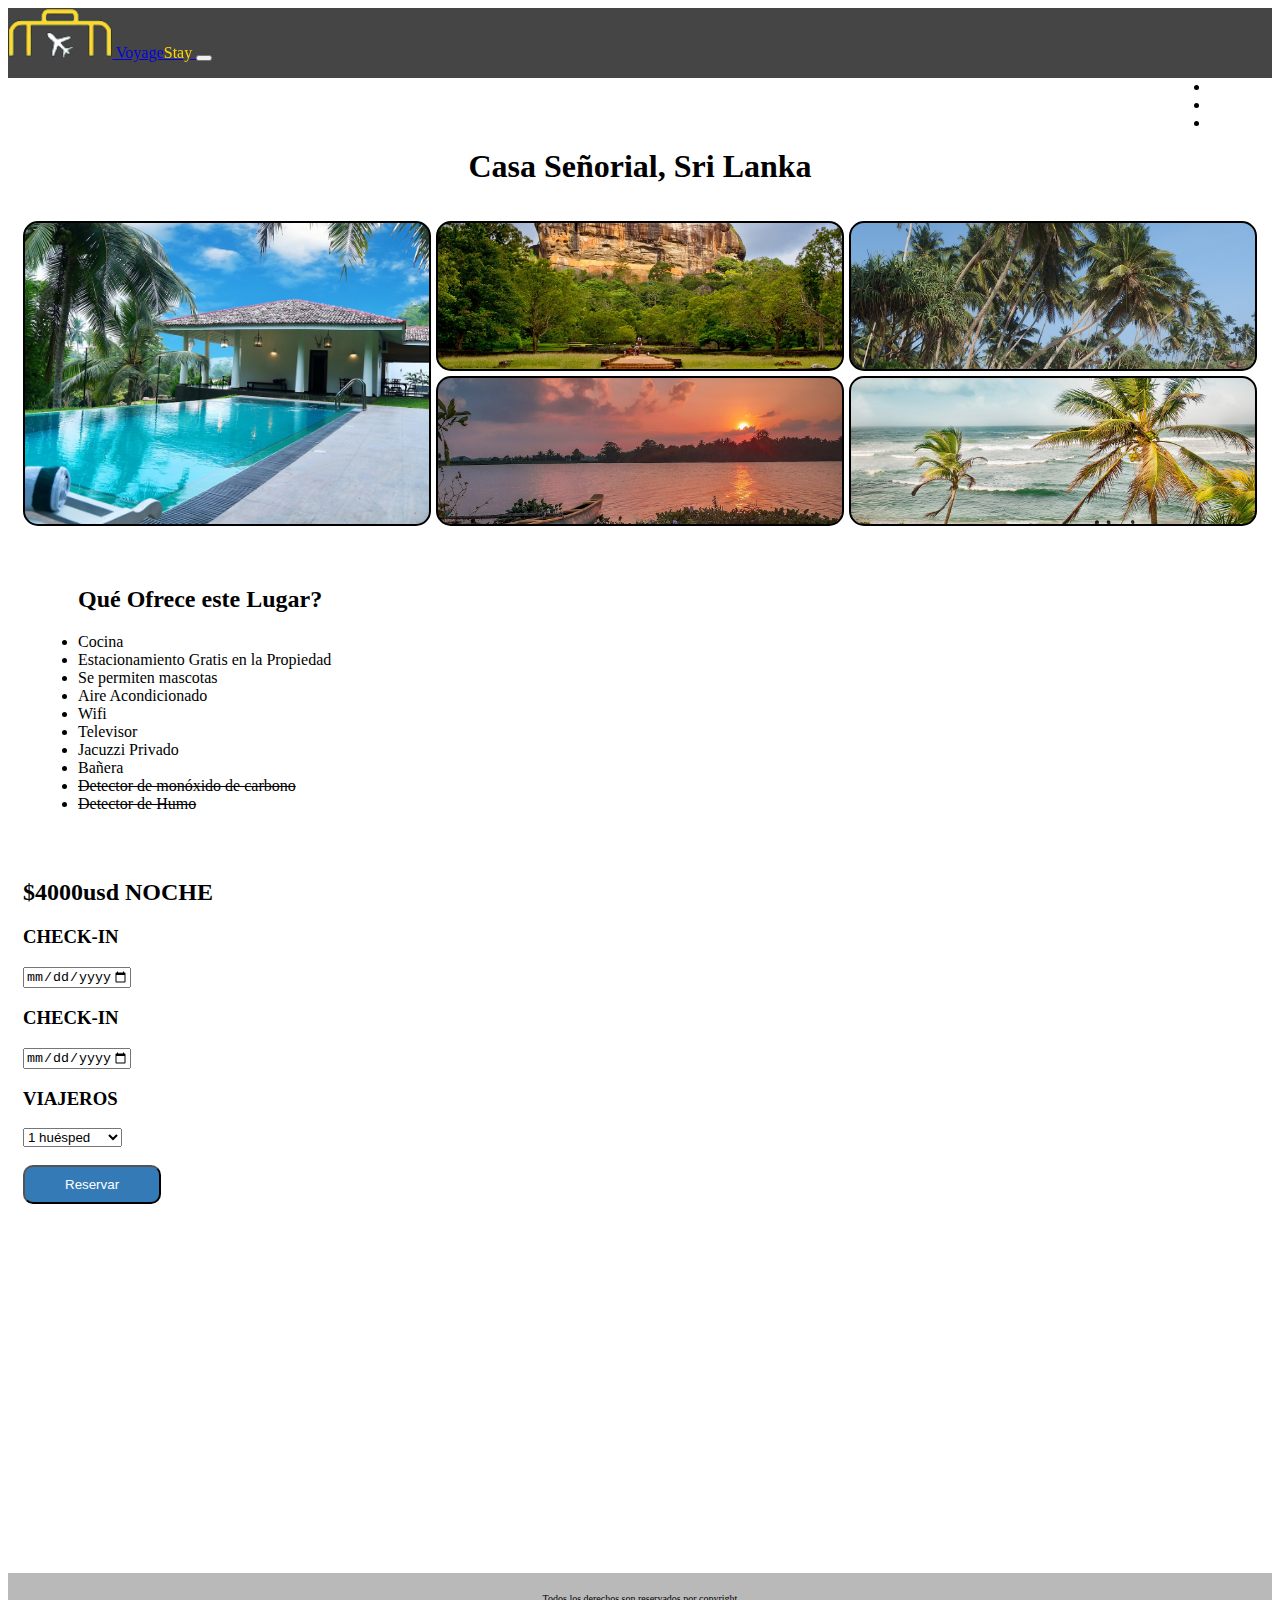
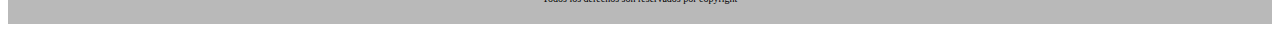
<file: page/señorial.html>
<!DOCTYPE html>
<html lang="es">
  <head>
    <meta charset="UTF-8" />
    <meta name="viewport" content="width=device-width, initial-scale=1.0" />
    <meta name="description" content="VoyageStay: Tu destino para alojamiento de vacaciones de calidad en destinos fascinantes. ¡Reserva hoy mismo y crea recuerdos inolvidables!" >
    <meta name="keywords" content="Alojamiento, Reserva, Vacaciones, Hoteleria, Hotel, Albergue, Viaje, Turismo, Agencia de Viajes, Paquetes de Viajes, Verano, Playa, Mar">
    <!-- fontawasome Inicia -->
    <link
      rel="stylesheet"
      href="https://cdnjs.cloudflare.com/ajax/libs/font-awesome/6.4.2/css/all.min.css"
      integrity="sha512-z3gLpd7yknf1YoNbCzqRKc4qyor8gaKU1qmn+CShxbuBusANI9QpRohGBreCFkKxLhei6S9CQXFEbbKuqLg0DA=="
      crossorigin="anonymous"
      referrerpolicy="no-referrer"
    />
    <!-- fontawasome FIN -->
    <!-- Bs 5.1 Inicio -->
    <link
      href="https://cdn.jsdelivr.net/npm/bootstrap@5.1.3/dist/css/bootstrap.min.css"
      rel="stylesheet"
      integrity="sha384-1BmE4kWBq78iYhFldvKuhfTAU6auU8tT94WrHftjDbrCEXSU1oBoqyl2QvZ6jIW3"
      crossorigin="anonymous"
    />
    <!-- Bs 5.1 FIN -->
    <link rel="stylesheet" href="../estilos.css" />
    <link
      rel="shortcut icon"
      href="../Imagenes/favicon-32x32.png"
      type="image/x-icon"
    />
    <title>Hotel Señorial: Encanto Histórico | VoyageStay: Alojamiento de Vacaciones | VoyageStay</title>
  </head>

  <body>
    <!-- NAV BAR INICIO -->
    <header>
      <nav class="navbar navbar-expand-sm navbar-dark fixed-top">
        <div class="container-fluid">
          <a class="navbar-brand" href="#">
            <img
              src="../Imagenes/Logo1.png"
              alt="LogoVoyageStay"
              class="img-navbar"
            />
            Voyage<span class="logo-span">Stay </span>
          </a>
          <button
            class="navbar-toggler"
            type="button"
            data-bs-toggle="collapse"
            data-bs-target="#collapsibleNavbar"
          >
            <span class="navbar-toggler-icon"></span>
          </button>
          <div class="collapse navbar-collapse" id="collapsibleNavbar">
            <ul class="navbar-nav">
              <li class="nav-item">
                <a class="nav-link" href="../index.html">Home</a>
              </li>
              <li class="nav-item">
                <a class="nav-link" href="aboustus.html">About Us</a>
              </li>
              <li class="nav-item">
                <a class="nav-link" href="contact.html">Contact</a>
              </li>
            </ul>
          </div>
        </div>
      </nav>
    </header>
    <!-- NAVBAR FIN  -->

    <!-- titulo del hotel INICIO -->
  
        <h1 class="titulohotel">Casa Señorial, Sri Lanka</h1>
    
    <!-- Carousel Menor a 788 -->
<div id="demo" class="carousel slide" data-bs-ride="carousel">
    <!-- Indicators/dots -->
    <div class="carousel-indicators">
      <button type="button" data-bs-target="#demo" data-bs-slide-to="0" class="active"></button>
      <button type="button" data-bs-target="#demo" data-bs-slide-to="1"></button>
      <button type="button" data-bs-target="#demo" data-bs-slide-to="2"></button>
      <button type="button" data-bs-target="#demo" data-bs-slide-to="3"></button>
      <button type="button" data-bs-target="#demo" data-bs-slide-to="4"></button>
    </div>
  
    <!-- The slideshow/carousel -->
    <div class="carousel-inner">
      <div class="carousel-item active">
        <img src="../Imagenes/sirlanka/CasaSeñorial.jpg" alt="fotohamala" class="d-block w-100">
      </div>
      <div class="carousel-item">
        <img src="../Imagenes/sirlanka/sigiriya-gbdc515268_1280.jpg" alt="fotohamala" class="d-block w-100">
      </div>
      <div class="carousel-item">
        <img src="../Imagenes/sirlanka/sri-lanka-g16ad8de67_1280.jpg" alt="fotohamala" class="d-block w-100">
      </div>
      <div class="carousel-item">
        <img src="../Imagenes/sirlanka/sunrise-g747c104aa_1280.jpg" alt="fotohamala" class="d-block w-100">
      </div>
      <div class="carousel-item">
        <img src="../Imagenes/sirlanka/travels-g809dba9b8_1280.jpg" alt="fotohamala" class="d-block w-100">
      </div>
    </div>
  
    <!-- Left and right controls/icons -->
    <button class="carousel-control-prev" type="button" data-bs-target="#demo" data-bs-slide="prev">
      <span class="carousel-control-prev-icon"></span>
    </button>
    <button class="carousel-control-next" type="button" data-bs-target="#demo" data-bs-slide="next">
      <span class="carousel-control-next-icon"></span>
    </button>
  </div>

  <!-- Galeria Mayor a 788 -->
  
  <div class="galeria">      
    <div class="item item6"></div>
    <div class="item item7"></div>
    <div class="item item8"></div>
    <div class="item item9"></div>
    <div class="item item10"></div>
  </div>
  
      <div class="containerProducto">
        <div class="row">
          <div
            class="col-lg-4 col-md-12 infoproducto infoproductoizquierdo ofrece">
            <ul class="listadescripcion">
              <h2>Qué Ofrece este Lugar?</h2>
              <li> Cocina </li>
                <li> Estacionamiento Gratis en la Propiedad </li>
                <li> Se permiten mascotas </li>
                <li> Aire Acondicionado </li>
                <li> Wifi </li>
                <li> Televisor </li>
                <li> Jacuzzi Privado </li>
                <li> Bañera </li>
                <li><s>Detector de monóxido de carbono</s></li>
                <li><s>Detector de Humo</s></li>
            </ul>
          </div>
          <div
            class="col-lg-4 col-md-12 infoproducto infoproductocentro reserva">
            <div class="listaprecios">
              <h2 class="precio">$4000usd NOCHE</h2>
              <h3>CHECK-IN</h3>
              <input
                type="date"
                name="fecha"
                placeholder="Ingresa la fecha"
                class="campo"
                min="2023-07-31"
                max="2023-12-21"
              />
              <h3>CHECK-IN</h3>
              <input
                type="date"
                name="fecha"
                placeholder="Ingresa la fecha"
                class="campo"
                min="2023-07-31"
                max="2023-12-21"
              />
              <br />
              <h3>VIAJEROS</h3>
              <select id="num-huespedes" name="num-huespedes">
                <option value="1">1 huésped</option>
                <option value="2">2 huéspedes</option>
                <option value="3">3 huéspedes</option>
                <option value="4">4 huéspedes</option>
              </select>
              <br /><br />
              <button type="button" class="btnreservar">Reservar</button>
            </div>
          </div>
          <div class="col-lg-4 col-md-12 infoproducto infoproductoderecho mapa">
            <iframe src="https://www.google.com/maps/embed?pb=!1m18!1m12!1m3!1d4047271.299976242!2d78.46169489521603!3d7.851731513542368!2m3!1f0!2f0!3f0!3m2!1i1024!2i768!4f13.1!3m3!1m2!1s0x3ae2593cf65a1e9d%3A0xe13da4b400e2d38c!2sSri%20Lanka!5e0!3m2!1ses-419!2sar!4v1690822734691!5m2!1ses-419!2sar" width="400" height="300" style="border:0;" allowfullscreen="" loading="lazy" referrerpolicy="no-referrer-when-downgrade"></iframe>
          </div>
        </div>
      </div>
    <!-- Pie de pagina -->
    <footer>
      <p>Todos los derechos son reservados por copyright</p>
      <div class="redes">
        <a href="https://www.facebook.com/caco.flores.9" target="_blank">
          <i class="fab fa-facebook"></i
        ></a>
        <a href="https://www.instagram.com/cflores.s/" target="_blank">
          <i class="fab fa-instagram"></i
        ></a>
        <a
          href="https://www.linkedin.com/in/carlosfloreserrano/"
          target="_blank"
        >
          <i class="fab fa-linkedin"></i
        ></a>
      </div>
    </footer>

    <script
      src="https://cdn.jsdelivr.net/npm/bootstrap@5.1.3/dist/js/bootstrap.bundle.min.js"
      integrity="sha384-ka7Sk0Gln4gmtz2MlQnikT1wXgYsOg+OMhuP+IlRH9sENBO0LRn5q+8nbTov4+1p"
      crossorigin="anonymous"
    ></script>
  </body>
</html>
</file>
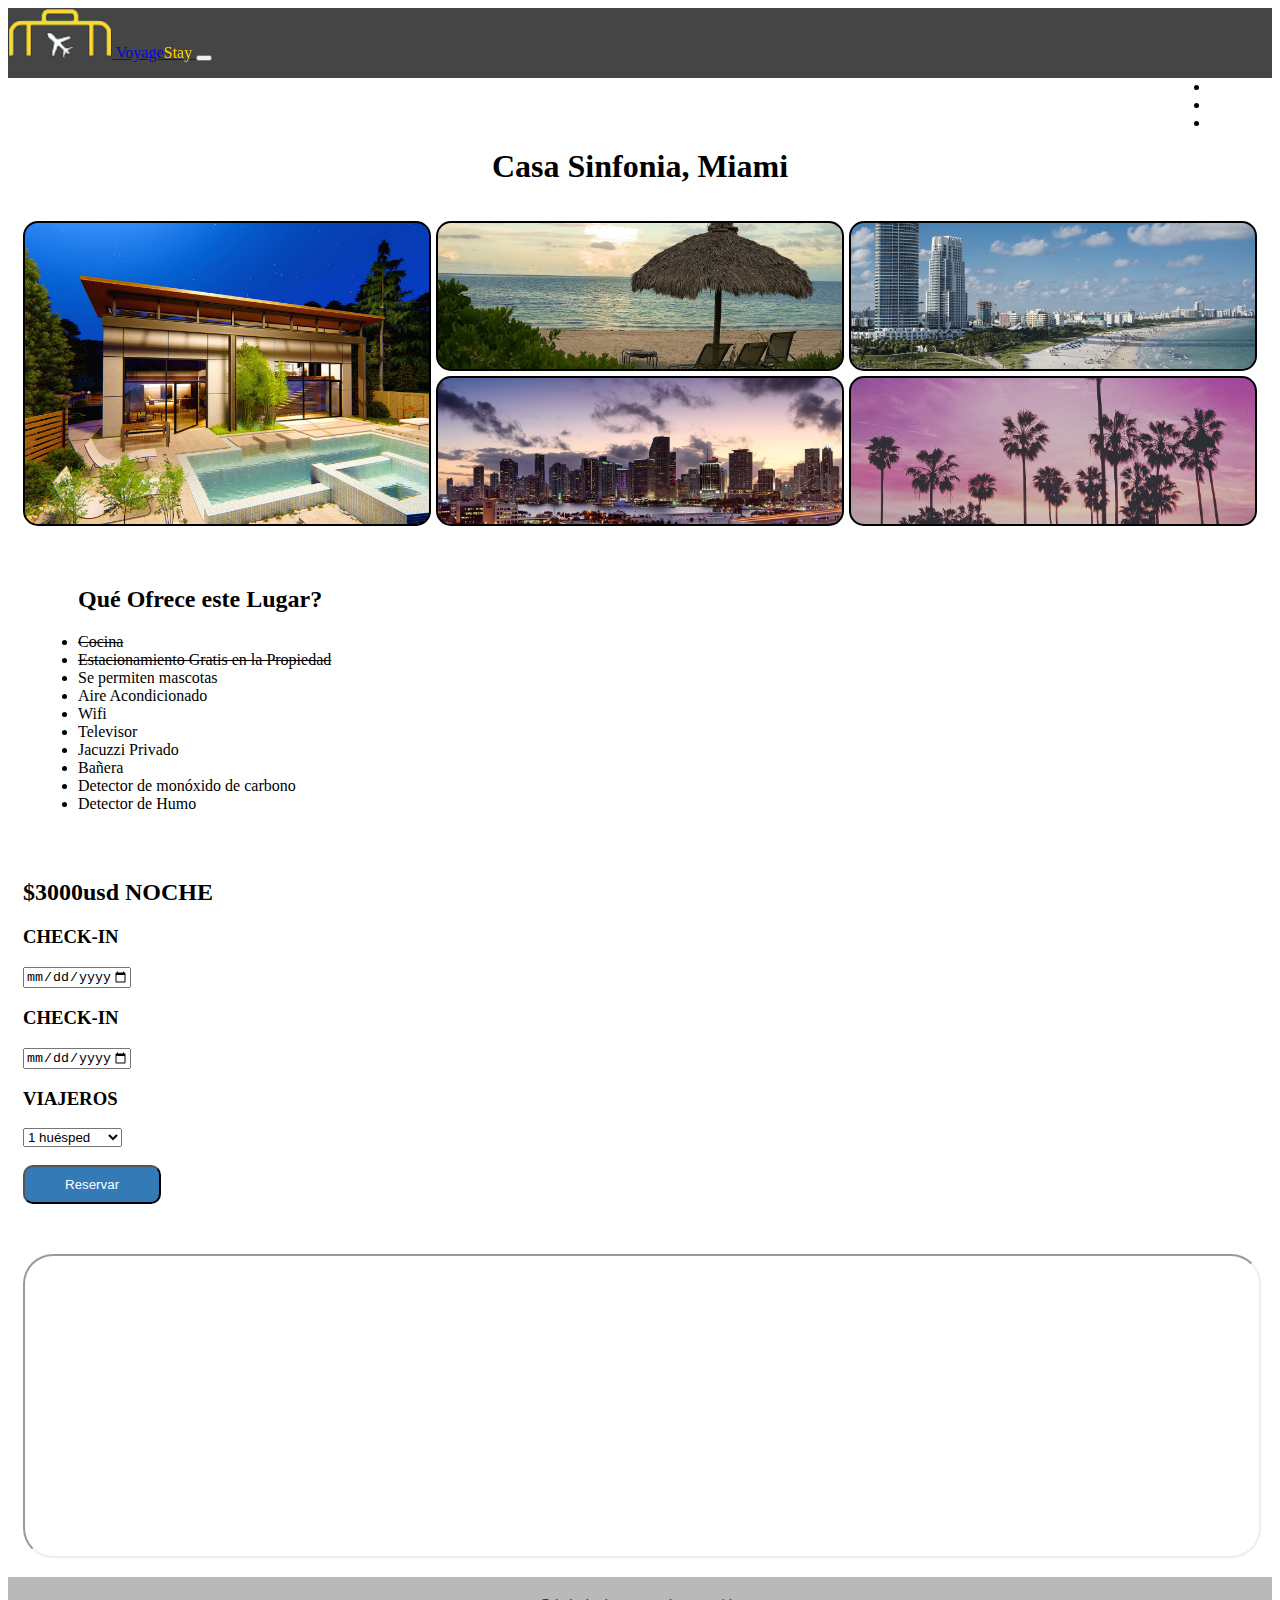
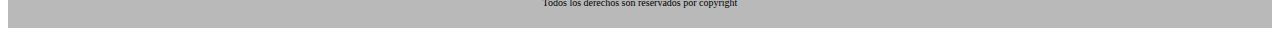
<file: page/sinfonia.html>
<!DOCTYPE html>
<html lang="es">
  <head>
    <meta charset="UTF-8" />
    <meta name="viewport" content="width=device-width, initial-scale=1.0" />
    <meta
      name="description"
      content="VoyageStay: Tu destino para alojamiento de vacaciones de calidad en destinos fascinantes. ¡Reserva hoy mismo y crea recuerdos inolvidables!"
    />
    <meta
      name="keywords"
      content="Alojamiento, Reserva, Vacaciones, Hoteleria, Hotel, Albergue, Viaje, Turismo, Agencia de Viajes, Paquetes de Viajes, Verano, Playa, Mar"
    />
    <!-- fontawasome Inicia -->
    <link
      rel="stylesheet"
      href="https://cdnjs.cloudflare.com/ajax/libs/font-awesome/6.4.2/css/all.min.css"
      integrity="sha512-z3gLpd7yknf1YoNbCzqRKc4qyor8gaKU1qmn+CShxbuBusANI9QpRohGBreCFkKxLhei6S9CQXFEbbKuqLg0DA=="
      crossorigin="anonymous"
      referrerpolicy="no-referrer"
    />
    <!-- fontawasome FIN -->
    <!-- Bs 5.1 Inicio -->
    <link
      href="https://cdn.jsdelivr.net/npm/bootstrap@5.1.3/dist/css/bootstrap.min.css"
      rel="stylesheet"
      integrity="sha384-1BmE4kWBq78iYhFldvKuhfTAU6auU8tT94WrHftjDbrCEXSU1oBoqyl2QvZ6jIW3"
      crossorigin="anonymous"
    />
    <!-- Bs 5.1 FIN -->
    <link rel="stylesheet" href="../estilos.css" />
    <link
      rel="shortcut icon"
      href="../Imagenes/favicon-32x32.png"
      type="image/x-icon"
    />
    <title>
      Hotel Sinfonía: Experiencia Musical | VoyageStay: Alojamiento de
      Vacaciones | VoyageStay
    </title>
  </head>

  <body>
    <!-- NAV BAR INICIO -->
    <header>
      <nav class="navbar navbar-expand-sm navbar-dark fixed-top">
        <div class="container-fluid">
          <a class="navbar-brand" href="#">
            <img
              src="../Imagenes/Logo1.png"
              alt="LogoVoyageStay"
              class="img-navbar"
            />
            Voyage<span class="logo-span">Stay </span>
          </a>
          <button
            class="navbar-toggler"
            type="button"
            data-bs-toggle="collapse"
            data-bs-target="#collapsibleNavbar"
          >
            <span class="navbar-toggler-icon"></span>
          </button>
          <div class="collapse navbar-collapse" id="collapsibleNavbar">
            <ul class="navbar-nav">
              <li class="nav-item">
                <a class="nav-link" href="../index.html">Home</a>
              </li>
              <li class="nav-item">
                <a class="nav-link" href="aboustus.html">About Us</a>
              </li>
              <li class="nav-item">
                <a class="nav-link" href="contact.html">Contact</a>
              </li>
            </ul>
          </div>
        </div>
      </nav>
    </header>
    <!-- NAVBAR FIN  -->

    <!-- titulo del hotel INICIO -->
    <main>
      <h1 class="titulohotel">Casa Sinfonia, Miami</h1>

      <!-- Carousel Menor a 788 -->
      <div id="demo" class="carousel slide" data-bs-ride="carousel">
        <!-- Indicators/dots -->
        <div class="carousel-indicators">
          <button
            type="button"
            data-bs-target="#demo"
            data-bs-slide-to="0"
            class="active"
          ></button>
          <button
            type="button"
            data-bs-target="#demo"
            data-bs-slide-to="1"
          ></button>
          <button
            type="button"
            data-bs-target="#demo"
            data-bs-slide-to="2"
          ></button>
          <button
            type="button"
            data-bs-target="#demo"
            data-bs-slide-to="3"
          ></button>
          <button
            type="button"
            data-bs-target="#demo"
            data-bs-slide-to="4"
          ></button>
        </div>

        <!-- The slideshow/carousel -->
        <div class="carousel-inner">
          <div class="carousel-item active">
            <img
              src="../Imagenes/sinfonia/CasaSinfonia.jpg"
              alt="fotohamala"
              class="d-block w-100"
            />
          </div>
          <div class="carousel-item">
            <img
              src="../Imagenes/sinfonia/beach-g18f367fc8_1280.jpg"
              alt="fotohamala"
              class="d-block w-100"
            />
          </div>
          <div class="carousel-item">
            <img
              src="../Imagenes/sinfonia/miami-g0b80d51e3_1280.jpg"
              alt="fotohamala"
              class="d-block w-100"
            />
          </div>
          <div class="carousel-item">
            <img
              src="../Imagenes/sinfonia/miami-gc1001d5ff_1280.jpg"
              alt="fotohamala"
              class="d-block w-100"
            />
          </div>
          <div class="carousel-item">
            <img
              src="../Imagenes/sinfonia/palm-trees-gbce622910_1280.jpg"
              alt="fotohamala"
              class="d-block w-100"
            />
          </div>
        </div>

        <!-- Left and right controls/icons -->
        <button
          class="carousel-control-prev"
          type="button"
          data-bs-target="#demo"
          data-bs-slide="prev"
        >
          <span class="carousel-control-prev-icon"></span>
        </button>
        <button
          class="carousel-control-next"
          type="button"
          data-bs-target="#demo"
          data-bs-slide="next"
        >
          <span class="carousel-control-next-icon"></span>
        </button>
      </div>

      <!-- Galeria Mayor a 788 -->

      <div class="galeria">
        <div class="item item11"></div>
        <div class="item item12"></div>
        <div class="item item13"></div>
        <div class="item item14"></div>
        <div class="item item15"></div>
      </div>

      <div class="containerProducto">
        <div class="row">
          <div
            class="col-lg-4 col-md-6 col-12 infoproducto infoproductoizquierdo ofrece">
            <ul class="listadescripcion">
              <h2>Qué Ofrece este Lugar?</h2>
              <li><s>Cocina </s></li>
              <li><s>Estacionamiento Gratis en la Propiedad </s></li>
              <li>Se permiten mascotas</li>
              <li>Aire Acondicionado</li>
              <li>Wifi</li>
              <li>Televisor</li>
              <li>Jacuzzi Privado</li>
              <li>Bañera</li>
              <li>Detector de monóxido de carbono</li>
              <li>Detector de Humo</li>
            </ul>
          </div>
          <div
            class="col-lg-4 col-md-6 col-12 infoproducto infoproductocentro reserva">
            <div class="listaprecios">
              <h2 class="precio">$3000usd NOCHE</h2>
              <h3>CHECK-IN</h3>
              <input
                type="date"
                name="fecha"
                placeholder="Ingresa la fecha"
                class="campo"
                min="2023-07-31"
                max="2023-12-21"
              />
              <h3>CHECK-IN</h3>
              <input
                type="date"
                name="fecha"
                placeholder="Ingresa la fecha"
                class="campo"
                min="2023-07-31"
                max="2023-12-21"
              />
              <br />
              <h3>VIAJEROS</h3>
              <select id="num-huespedes" name="num-huespedes">
                <option value="1">1 huésped</option>
                <option value="2">2 huéspedes</option>
                <option value="3">3 huéspedes</option>
                <option value="4">4 huéspedes</option>
              </select>
              <br /><br />
              <button type="button" class="btnreservar">Reservar</button>
            </div>
          </div>
          <div class="col-lg-4 col-md-12 col-12 infoproducto infoproductoderecho mapa">
            <iframe
              src="https://www.google.com/maps/embed?pb=!1m18!1m12!1m3!1d114964.52300824472!2d-80.22945845000001!3d25.7824075!2m3!1f0!2f0!3f0!3m2!1i1024!2i768!4f13.1!3m3!1m2!1s0x88d9b0a20ec8c111%3A0xff96f271ddad4f65!2sMiami%2C%20Florida%2C%20EE.%20UU.!5e0!3m2!1ses-419!2sar!4v1690825026187!5m2!1ses-419!2sar" ></iframe>
          </div>
        </div>
      </div>
    </main>
    <!-- Pie de pagina -->
    <footer>
      <p>Todos los derechos son reservados por copyright</p>
      <div class="redes">
        <a href="https://www.facebook.com/caco.flores.9" target="_blank">
          <i class="fab fa-facebook"></i
        ></a>
        <a href="https://www.instagram.com/cflores.s/" target="_blank">
          <i class="fab fa-instagram"></i
        ></a>
        <a
          href="https://www.linkedin.com/in/carlosfloreserrano/"
          target="_blank"
        >
          <i class="fab fa-linkedin"></i
        ></a>
      </div>
    </footer>

    <script
      src="https://cdn.jsdelivr.net/npm/bootstrap@5.1.3/dist/js/bootstrap.bundle.min.js"
      integrity="sha384-ka7Sk0Gln4gmtz2MlQnikT1wXgYsOg+OMhuP+IlRH9sENBO0LRn5q+8nbTov4+1p"
      crossorigin="anonymous"
    ></script>
  </body>
</html>
</file>
<file: estilos.css>
@charset "UTF-8";
.navbar {
  height: 70px;
  background-color: rgba(22, 22, 23, 0.8);
  backdrop-filter: blur(20px);
}
.navbar .nav-link:hover {
  text-shadow: 1px 1px 0 gold;
}

.img-navbar {
  height: 50px;
}

.nav-link {
  color: white !important;
}

.logo-span {
  color: gold;
}

.navbar-brand {
  pointer-events: none;
}

.navbar-collapse {
  display: flex;
  justify-content: end;
}

footer {
  background-color: rgba(22, 22, 23, 0.3);
  height: 100%;
  width: 100%;
  background-size: cover;
  padding: 10px;
  font-size: 20px;
  text-align: center;
  display: grid;
  grid-template-rows: auto 1fr;
  box-sizing: border-box;
  clear: both;
  position: relative;
}
footer p {
  font-size: 10px;
}

.redes a {
  color: black;
}
.redes i {
  font-size: 40px;
  vertical-align: middle;
}

.jumbotron {
  background-image: url(./Imagenes/JUMBOTRON1.jpg);
  background-position: center;
  background-size: cover;
  height: 150px;
  width: 100%;
  margin-top: 70px;
}
.jumbotron h1 {
  text-shadow: 0 0 5px white;
}

div.cards {
  text-align: center;
  padding: 20px;
  background-position: center;
  background-size: cover;
  display: flex;
  flex-wrap: wrap;
  gap: 24px;
}

.card {
  border: none;
  flex: 0 0 300px;
}

.card-img {
  height: 300px;
  width: auto;
  background-size: cover;
  margin-top: 15px;
  border-radius: 25px;
  object-fit: cover;
}

a.btn:hover {
  color: white;
  text-shadow: 1px 1px 0 gold;
}

.row {
  margin-right: 0;
}

.infoAboustus {
  margin-top: 70px;
  padding: 40px;
}

.fotoDeAboutUs {
  background-size: cover;
  background-position: center;
  height: 400px;
}

.infoderecho {
  display: grid;
  grid-template-columns: repeat(3, 1fr);
  grid-template-rows: repeat(3, 150px);
  grid-template-areas: "fotoaboustus1 fotoaboustus1 fotoaboustus2" "fotoaboustus3 fotoaboustus3 fotoaboustus2" "fotoaboustus3 fotoaboustus3 fotoaboustus2";
  grid-gap: 5px;
  padding: 15px;
}

.fotoderecho {
  background-size: cover;
  background-position: center;
  border-radius: 25px;
}

.fotoderecho1 {
  background-image: url(Imagenes/bora-bora-3023437_1280.jpg);
  grid-area: fotoaboustus1;
}

.fotoderecho2 {
  background-image: url(Imagenes/internet-3113279_1280.jpg);
  grid-area: fotoaboustus2;
}

.fotoderecho3 {
  background-image: url(Imagenes/aboustus/receptionists-5975962_1280.jpg);
  grid-area: fotoaboustus3;
}

h2.info2 {
  text-align: center;
  margin-top: 15px;
}

.container-form {
  margin: 90px 20px 15px;
  width: 90%;
}

.carousel-inner {
  margin-top: 15px;
  height: 200px;
}

h1.titulohotel {
  margin-top: 70px;
  text-align: center;
}

.listadescripcion {
  margin-left: 15px;
}

.infoproducto {
  padding: 15px;
}

.btnreservar {
  padding: 10px 40px;
  border-radius: 10px;
  background-color: rgb(51, 122, 183);
  color: white;
}
.btnreservar:hover {
  color: gold;
  text-shadow: 1px 1px 0 black;
}

.infoproductoderecho iframe {
  border-radius: 30px;
  height: 300px;
  width: 100%;
  margin-top: 20px;
}

.item6 {
  background-image: url(./Imagenes/sirlanka/CasaSeñorial.jpg);
  grid-area: img1;
}

.item7 {
  background-image: url(./Imagenes/sirlanka/sigiriya-gbdc515268_1280.jpg);
  grid-area: img2;
}

.item8 {
  background-image: url(./Imagenes/sirlanka/sri-lanka-g16ad8de67_1280.jpg);
  grid-area: img3;
}

.item9 {
  background-image: url(./Imagenes/sirlanka/sunrise-g747c104aa_1280.jpg);
  grid-area: img4;
}

.item10 {
  background-image: url(./Imagenes/sirlanka/travels-g809dba9b8_1280.jpg);
  grid-area: img5;
}

.item11 {
  background-image: url(./Imagenes/sinfonia/CasaSinfonia.jpg);
  grid-area: img1;
}

.item12 {
  background-image: url(./Imagenes/sinfonia/beach-g18f367fc8_1280.jpg);
  grid-area: img2;
}

.item13 {
  background-image: url(./Imagenes/sinfonia/miami-g0b80d51e3_1280.jpg);
  grid-area: img3;
}

.item14 {
  background-image: url(./Imagenes/sinfonia/miami-gc1001d5ff_1280.jpg);
  grid-area: img4;
}

.item15 {
  background-image: url(./Imagenes/sinfonia/palm-trees-gbce622910_1280.jpg);
  grid-area: img5;
}

@media only screen and (min-width: 0) and (max-width: 576px) {
  .navbar-collapse {
    background-color: rgba(22, 22, 23, 0.5);
    display: flex;
    justify-content: center;
  }
}
@media screen and (min-width: 788px) {
  .galeria {
    height: 300px;
    display: grid;
    grid-template-columns: repeat(3, 1fr);
    grid-template-rows: repeat(2, 150px);
    grid-template-areas: "img1 img2 img3" "img1 img4 img5";
    grid-gap: 5px;
    padding: 15px;
    background-size: cover;
    background-position: center;
    margin-bottom: 15px;
    object-fit: cover;
  }
  .item {
    border: 2px solid black;
    background-size: cover;
    background-position: center;
    border-radius: 15px;
    transition: all 0.3s;
  }
  .item:hover {
    filter: grayscale(0%);
    transform: scale(1.05);
  }
  .item1 {
    background-image: url(./Imagenes/hamala/HotelHamala.jpg);
    grid-area: img1;
  }
  .item2 {
    background-image: url(./Imagenes/hamala/buffet-58725_1280.jpg);
    grid-area: img2;
  }
  .item3 {
    background-image: url(./Imagenes/hamala/santorini-gca7d67df2_1280.jpg);
    grid-area: img3;
  }
  .item4 {
    background-image: url(./Imagenes/hamala/salad-2756467_1280.jpg);
    grid-area: img4;
  }
  .item5 {
    background-image: url(./Imagenes/hamala/greece-g835566707_1280.jpg);
    grid-area: img5;
  }
  #demo {
    display: none;
  }
}
@media screen and (max-width: 990px) {
  .containerProducto {
    display: flex;
    text-align: center;
    flex-direction: column;
  }
}

/*# sourceMappingURL=estilos.css.map */
</file>
